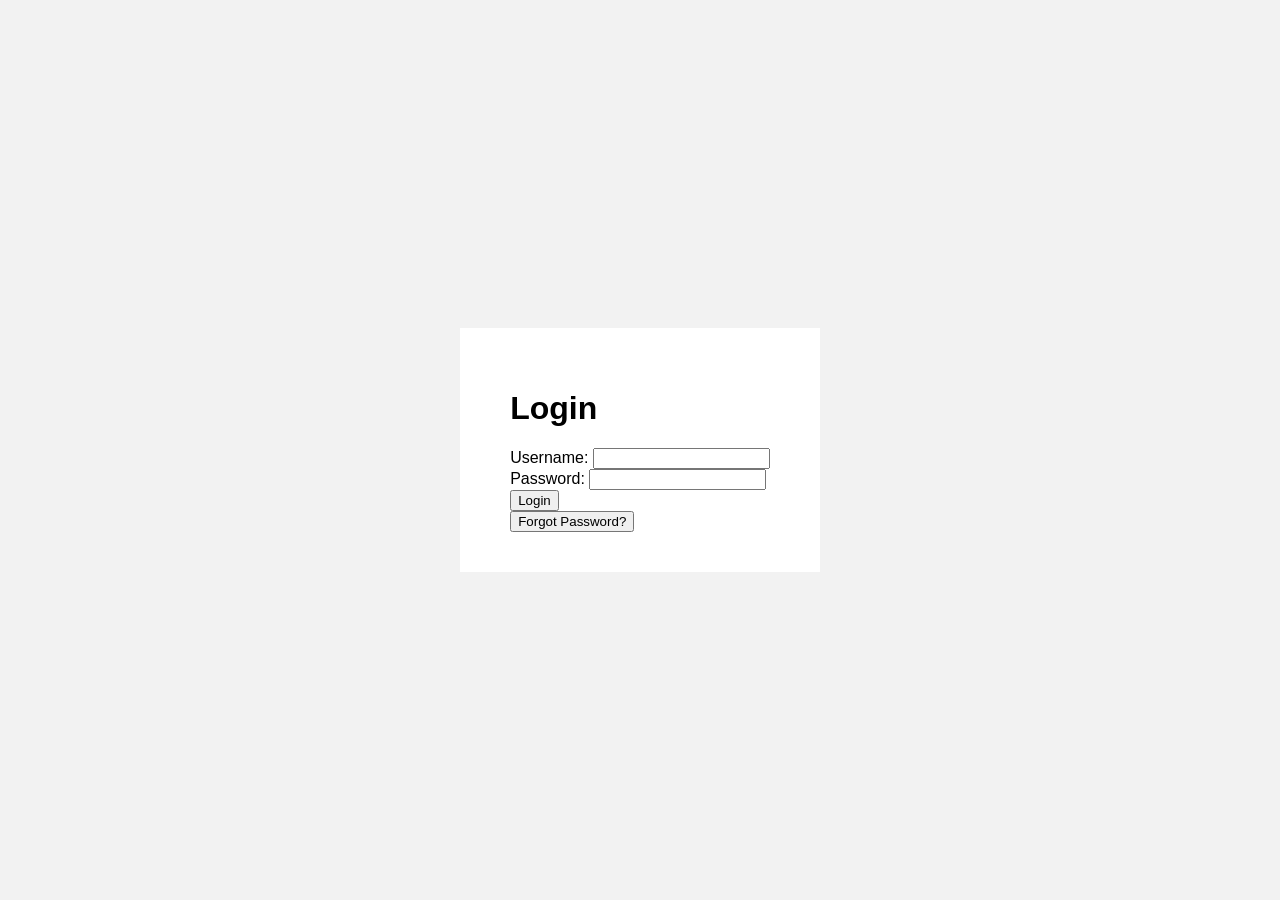
<file: index.html>
<!DOCTYPE html>
<html lang="en">
<head>
    <meta charset="UTF-8">
    <meta name="viewport" content="width=device-width, initial-scale=1.0">
    <title>Login Screen</title>
    <link rel="stylesheet" href="styles.css">
</head>
<body> 
    <div class="login-container">
        <h1>Login</h1>
        <form onsubmit="return checkLogin(event)">
            <div class="form-group">
                <label for="username">Username:</label>
                <input type="text" id="username" name="username" required>
            </div>
            <div class="form-group">
                <label for="password">Password:</label>
                <input type="password" id="password" name="password" required>
            </div>
            <button type="submit">Login</button>
        </form>

        <button id="forgot-btn" onclick="forgotPassword()">Forgot Password?</button>
    </div>

    <script>
        function checkLogin(event) {
            event.preventDefault();

            const validUsername = "admin";
            const validPassword = "1234";
            const username = document.getElementById("username").value;
            const password = document.getElementById("password").value;

            if (username === validUsername && password === validPassword) {
                window.location.href = "blank.html";
            } else {
                alert("Incorrect username or password. Please try again.");
            }
        }

        async function forgotPassword() {
            const email = prompt("Please enter your email address:");
            if (!email) return;

            const response = await fetch("forgot_password.php", {
                method: "POST",
                headers: { "Content-Type": "application/x-www-form-urlencoded" },
                body: `email=${encodeURIComponent(email)}`
            });

            const text = await response.text();
            alert(text);
        }
    </script>
</body>
</html>
</file>
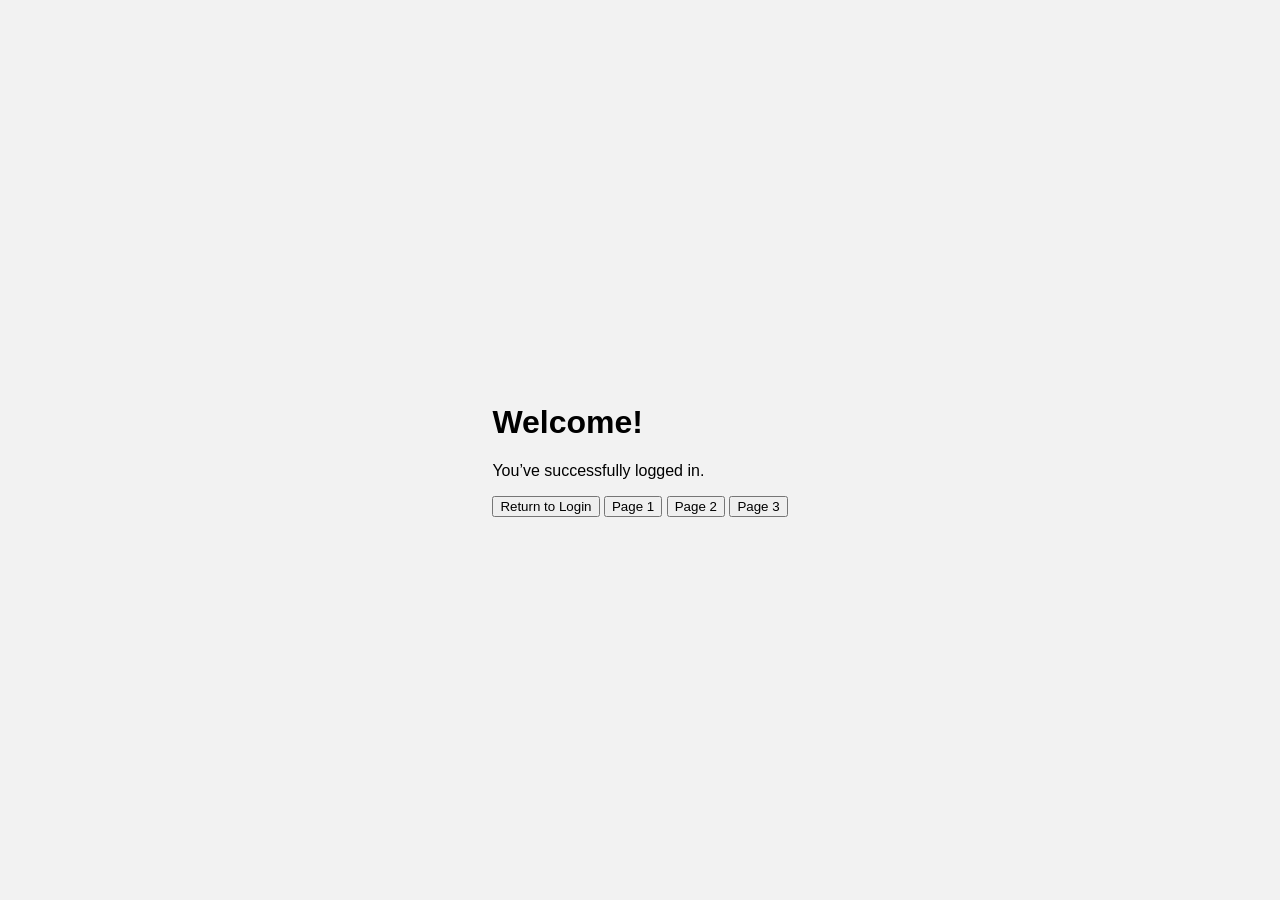
<file: blank.html>
<!DOCTYPE html>
<html lang="en">
<head>
    <meta charset="UTF-8">
    <meta name="viewport" content="width=device-width, initial-scale=1.0">
    <title>Dashboard</title>
    <link rel="stylesheet" href="styles.css">
</head>
<body>
    <div class="welcome-container">
        <h1>Welcome!</h1>
        <p>You’ve successfully logged in.</p>

        <div class="button-group">
            <a href="index.html"><button>Return to Login</button></a>
            <a href="page1.html"><button>Page 1</button></a>
            <a href="page2.html"><button>Page 2</button></a>
            <a href="page3.html"><button>Page 3</button></a>
        </div>
    </div>
</body>
</html>
</file>
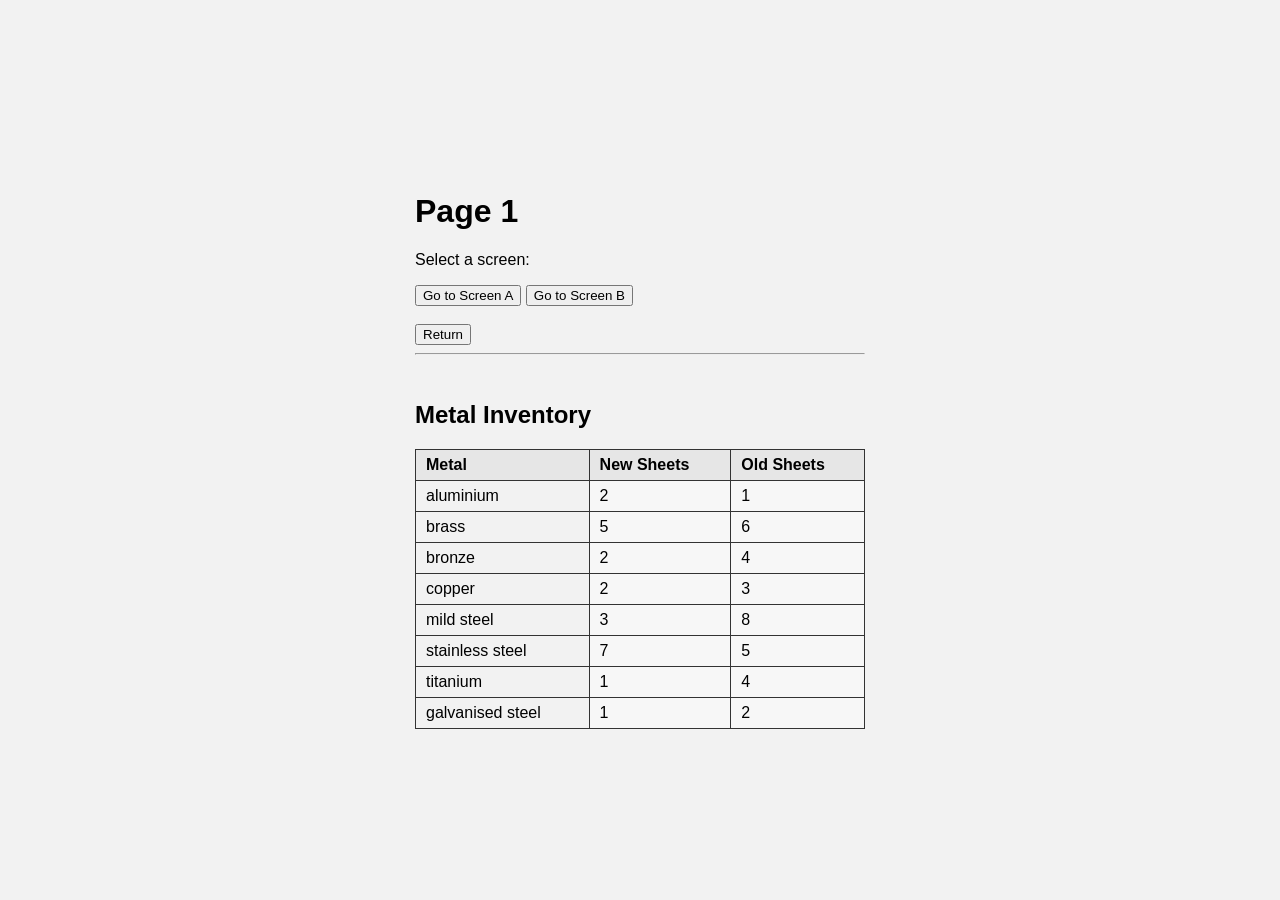
<file: page1.html>
<!DOCTYPE html>
<html lang="en">
<head>
    <meta charset="UTF-8">
    <meta name="viewport" content="width=device-width, initial-scale=1.0">
    <title>Page 1</title>
    <link rel="stylesheet" href="styles.css">

    <style>
        table.inventory {
            border-collapse: collapse;
            width: 450px;
        }
        table.inventory th, table.inventory td {
            border: 1px solid #333;
            padding: 6px 10px;
            text-align: left;
        }
        table.inventory td[contenteditable="true"] {
            background: #f7f7f7;
        }
        th {
            background: #e6e6e6;
        }
    </style>
</head>

<body>
    <div class="welcome-container">
        <h1>Page 1</h1>

        <p>Select a screen:</p>
        <a href="screenA.html"><button>Go to Screen A</button></a>
        <a href="screenB.html"><button>Go to Screen B</button></a>
        <br><br>
        <a href="blank.html"><button>Return</button></a>

        <hr><br>

        <h2>Metal Inventory</h2>

        <!-- TABLE FORMAT MATCHING YOUR IMAGE -->
        <table id="metalTable" class="inventory">
            <tr>
                <th>Metal</th>
                <th>New Sheets</th>
                <th>Old Sheets</th>
            </tr>

            <tr>
                <td>aluminium</td>
                <td contenteditable="true">2</td>
                <td contenteditable="true">1</td>
            </tr>
            <tr>
                <td>brass</td>
                <td contenteditable="true">5</td>
                <td contenteditable="true">6</td>
            </tr>
            <tr>
                <td>bronze</td>
                <td contenteditable="true">2</td>
                <td contenteditable="true">4</td>
            </tr>
            <tr>
                <td>copper</td>
                <td contenteditable="true">2</td>
                <td contenteditable="true">3</td>
            </tr>
            <tr>
                <td>mild steel</td>
                <td contenteditable="true">3</td>
                <td contenteditable="true">8</td>
            </tr>
            <tr>
                <td>stainless steel</td>
                <td contenteditable="true">7</td>
                <td contenteditable="true">5</td>
            </tr>
            <tr>
                <td>titanium</td>
                <td contenteditable="true">1</td>
                <td contenteditable="true">4</td>
            </tr>
            <tr>
                <td>galvanised steel</td>
                <td contenteditable="true">1</td>
                <td contenteditable="true">2</td>
            </tr>
        </table>
    </div>

<script>
// AUTO-SAVE TABLE TO LOCAL STORAGE
function saveTable() {
    const rows = document.querySelectorAll("#metalTable tr");
    let data = [];

    rows.forEach((row, rIndex) => {
        if (rIndex === 0) return; // skip header
        const cells = row.querySelectorAll("td");
        data.push({
            metal: cells[0].textContent.trim(),
            newSheets: cells[1].textContent.trim(),
            oldSheets: cells[2].textContent.trim()
        });
    });

    localStorage.setItem("metalTableData", JSON.stringify(data));
}

// LOAD TABLE WHEN PAGE STARTS
function loadTable() {
    const saved = localStorage.getItem("metalTableData");
    if (!saved) return;

    const data = JSON.parse(saved);
    const rows = document.querySelectorAll("#metalTable tr");

    data.forEach((rowData, i) => {
        const row = rows[i + 1].querySelectorAll("td");
        row[0].textContent = rowData.metal;
        row[1].textContent = rowData.newSheets;
        row[2].textContent = rowData.oldSheets;
    });
}

// Auto-save whenever the table is edited
document.addEventListener("input", saveTable);

// Load on startup
loadTable();


// Access helpers (if screens A/B need them)
function getValue(row, col) {
    return document.getElementById("metalTable")
        .rows[row + 1].cells[col].textContent.trim();
}

function setValue(row, col, value) {
    const cell = document.getElementById("metalTable")
        .rows[row + 1].cells[col];
    cell.textContent = value;
    saveTable(); // keep saved
}
</script>


</body>
</html>
</file>
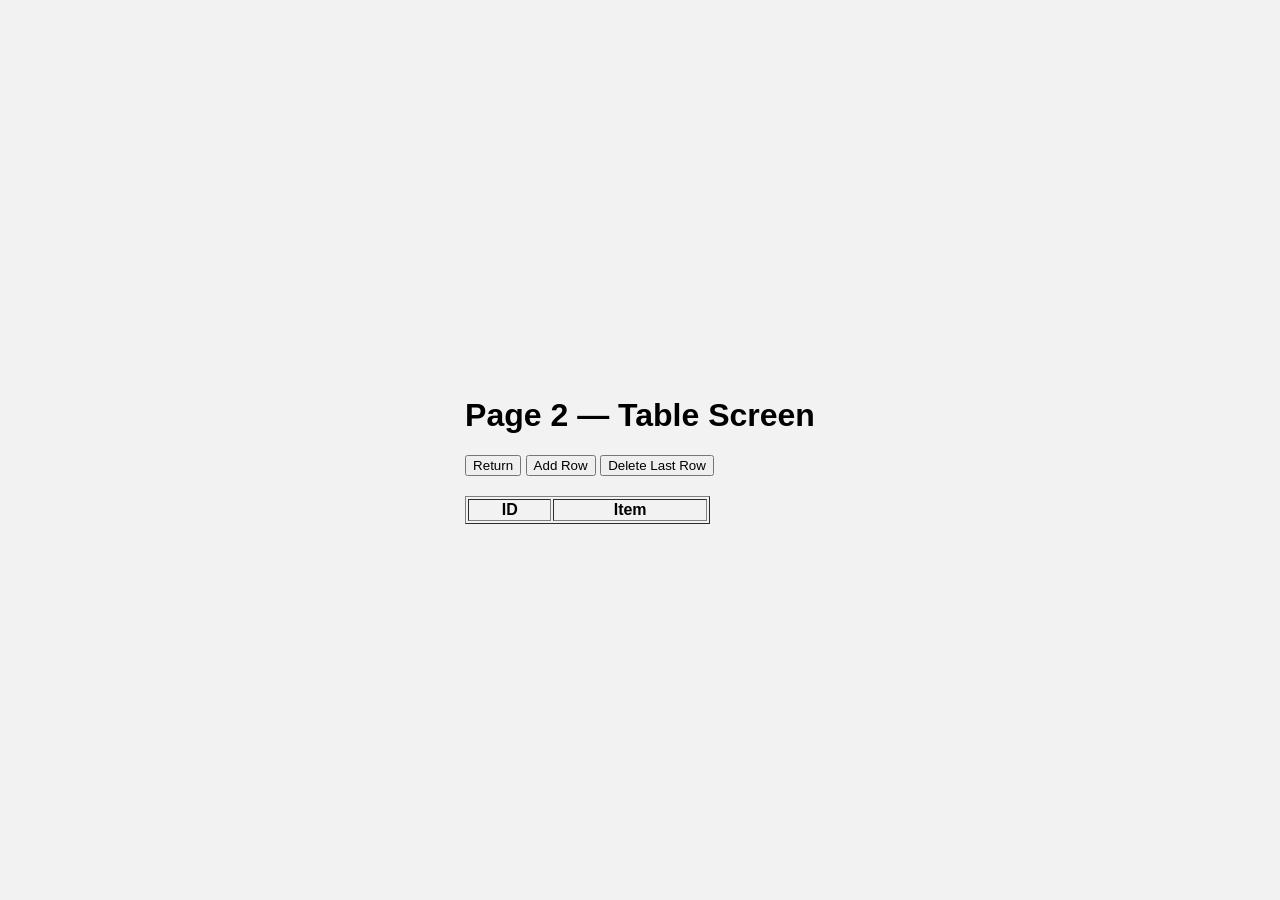
<file: page2.html>
<!DOCTYPE html>
<html lang="en">
<head>
    <meta charset="UTF-8">
    <meta name="viewport" content="width=device-width, initial-scale=1.0">
    <title>Page 2</title>
    <link rel="stylesheet" href="styles.css">
</head>
<body>
    <div class="welcome-container">

        <h1>Page 2 — Table Screen</h1>

        <!-- Buttons -->
        <div class="button-row">
            <a href="blank.html"><button>Return</button></a>
            <button onclick="addRow()">Add Row</button>
            <button onclick="deleteRow()">Delete Last Row</button>
        </div>

        <!-- Table -->
        <table id="myTable" border="1" style="margin-top: 20px; width: 70%; text-align:center;">
            <tr>
                <th>ID</th>
                <th>Item</th>
            </tr>
        </table>

    </div>

    <script>
        function addRow() {
            const table = document.getElementById("myTable");
            const row = table.insertRow(-1);

            const id =
</file>
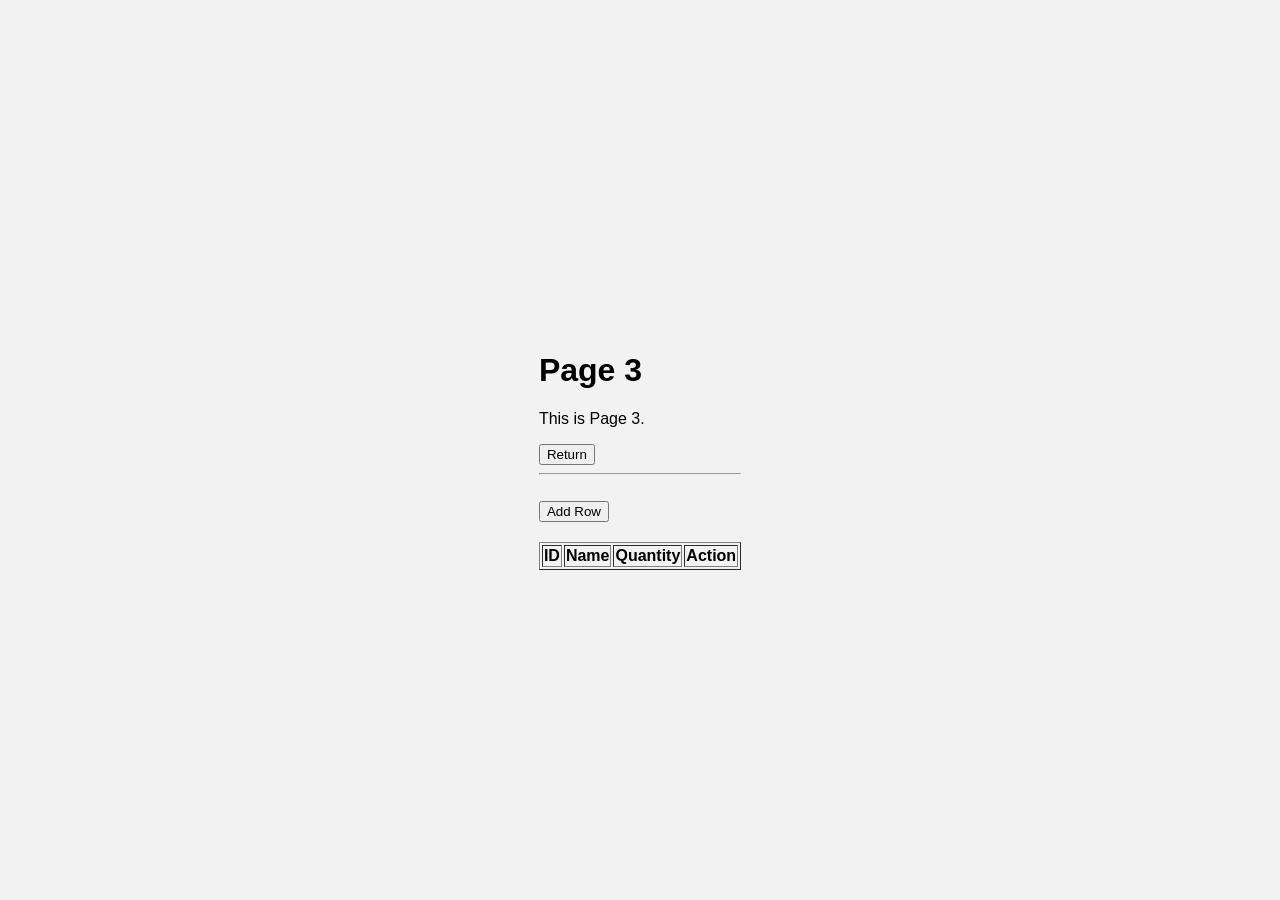
<file: page3.html>
<!DOCTYPE html>
<html lang="en">
<head>
    <meta charset="UTF-8">
    <meta name="viewport" content="width=device-width, initial-scale=1.0">
    <title>Page 3</title>
    <link rel="stylesheet" href="styles.css">
</head>
<body>
    <div class="welcome-container">

        <h1>Page 3</h1>
        <p>This is Page 3.</p>

        <!-- Return Button -->
        <a href="blank.html"><button>Return</button></a>

        <hr><br>

        <!-- Add Row Button -->
        <button onclick="addRow()">Add Row</button>

        <!-- Table -->
        <table id="myTable" border="1" style="margin-top: 20px; width: 80%; text-align:center;">
            <tr>
                <th>ID</th>
                <th>Name</th>
                <th>Quantity</th>
                <th>Action</th>
            </tr>
        </table>
    </div>

    <script>
        function addRow() {
            let table = document.getElementById("myTable");
            let row = table.insertRow(-1);

            let cell1 = row.insertCell(0);
            let cell2 = row.insertCell(1);
            let cell3 = row.insertCell(2);
            let cell4 = row.insertCell(3);

            let rowCount = table.rows.length - 1;

            cell1.innerHTML = rowCount;
            cell2.innerHTML = `<input type="text" placeholder="Enter name">`;
            cell3.innerHTML = `<input type="number" value="1" min="1">`;
            cell4.innerHTML = `<button onclick="deleteRow(this)">Delete</button>`;
        }

        function deleteRow(button) {
            let row = button.parentNode.parentNode;
            row.remove();
        }
    </script>

</body>
</html>
</file>
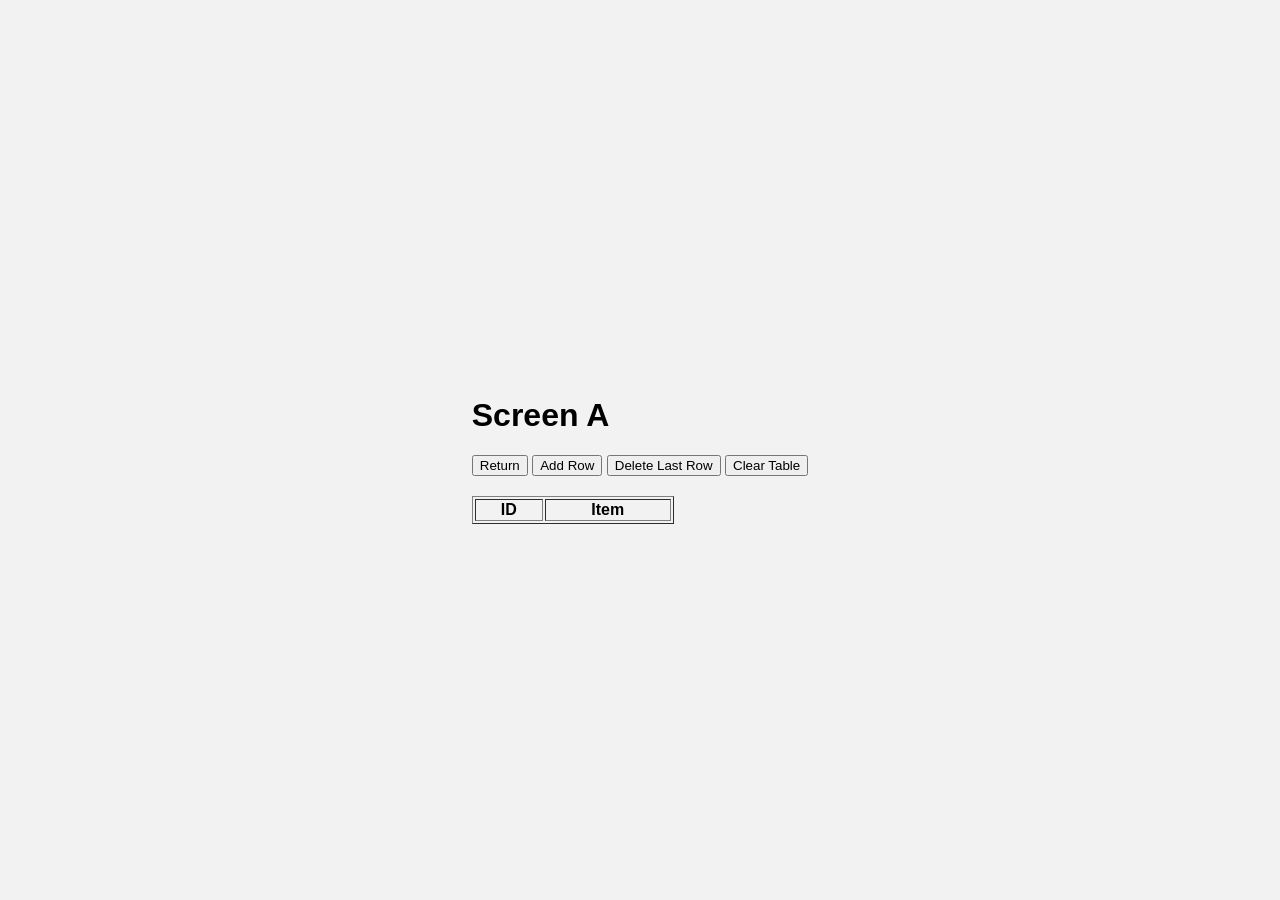
<file: screenA.html>
<!DOCTYPE html>
<html lang="en">
<head>
    <meta charset="UTF-8">
    <meta name="viewport" content="width=device-width, initial-scale=1.0">
    <title>Screen A</title>
    <link rel="stylesheet" href="styles.css">
</head>
<body>
    <div class="welcome-container">
        <h1>Screen A</h1>

        <!-- Buttons -->
        <div class="button-row">
            <a href="page1.html"><button>Return</button></a>
            <button onclick="addRow()">Add Row</button>
            <button onclick="deleteRow()">Delete Last Row</button>
            <button onclick="clearTable()">Clear Table</button>
        </div>

        <!-- Table -->
        <table id="myTable" border="1" style="margin-top: 20px; width: 60%; text-align:center;">
            <tr>
                <th>ID</th>
                <th>Item</th>
            </tr>
        </table>
    </div>

    <script>
        function addRow() {
            let table = document.getElementById("myTable");
            let row = table.insertRow(-1);
            let id = row.insertCell(0);
            let item = row.insertCell(1);

            id.innerHTML = table.rows.length - 1;
            item.innerHTML = "New Item";
        }

        function deleteRow() {
            let table = document.getElementById("myTable");
            if (table.rows.length > 1) table.deleteRow(-1);
        }

        function clearTable() {
            let table = document.getElementById("myTable");

            while (table.rows.length > 1) {
                table.deleteRow(1);
            }
        }
    </script>
</body>
</html>
</file>
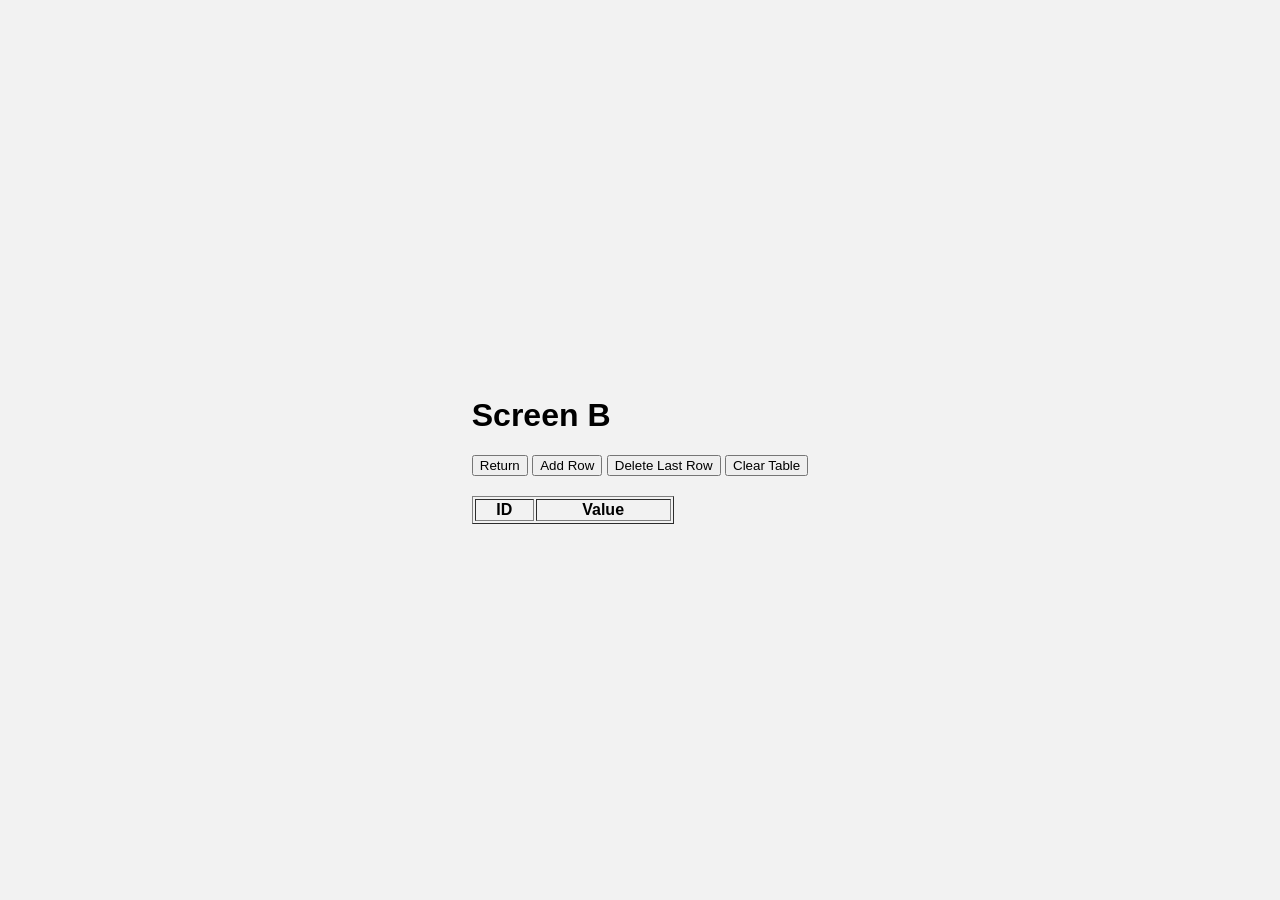
<file: screenB.html>
<!DOCTYPE html>
<html lang="en">
<head>
    <meta charset="UTF-8">
    <meta name="viewport" content="width=device-width, initial-scale=1.0">
    <title>Screen B</title>
    <link rel="stylesheet" href="styles.css">
</head>
<body>
    <div class="welcome-container">
        <h1>Screen B</h1>

        <div class="button-row">
            <a href="page1.html"><button>Return</button></a>
            <button onclick="addRow()">Add Row</button>
            <button onclick="deleteRow()">Delete Last Row</button>
            <button onclick="clearTable()">Clear Table</button>
        </div>

        <table id="myTable" border="1" style="margin-top: 20px; width: 60%; text-align:center;">
            <tr>
                <th>ID</th>
                <th>Value</th>
            </tr>
        </table>
    </div>

    <script>
        function addRow() {
            let table = document.getElementById("myTable");
            let row = table.insertRow(-1);
            let id = row.insertCell(0);
            let item = row.insertCell(1);

            id.innerHTML = table.rows.length - 1;
            item.innerHTML = "Entry";
        }

        function deleteRow() {
            let table = document.getElementById("myTable");
            if (table.rows.length > 1) table.deleteRow(-1);
        }

        function clearTable() {
            let table = document.getElementById("myTable");

            while (table.rows.length > 1) {
                table.deleteRow(1);
            }
        }
    </script>
</body>
</html>
</file>
<file: styles.css>
/* Reset some default browser styling */
body, html {
    margin: 0;
    padding: 0;
    height: 100%;
    font-family: Arial, sans-serif;
    background-color: #f2f2f2;
}

/* Center the login box in the middle of the screen */
body {
    display: flex;
    justify-content: center;
    align-items: center;
}

/* Container for the login form */
.login-container {
    background-color: #ffffff;
    padding: 40px 50px;
    bord

    .welcome-container {
    display: flex;
    flex-direction: column;
    align-items: center;
    justify-content: center;
    height: 100vh;
    text-align: center;
}

.button-group {
    margin-top: 20px;
    display: flex;
    flex-direction: column;
    gap: 10px;
    width: 200px;
}

.button-group button {
    width: 100%;
    padding: 10px;
    background-color: #4CAF50;
    color: white;
    border: none;
    border-radius: 6px;
    font-size: 16px;
    cursor: pointer;
    transition: background-color 0.3s ease;
}

.button-group button:hover {
    background-color: #45a049;
}
</file>
